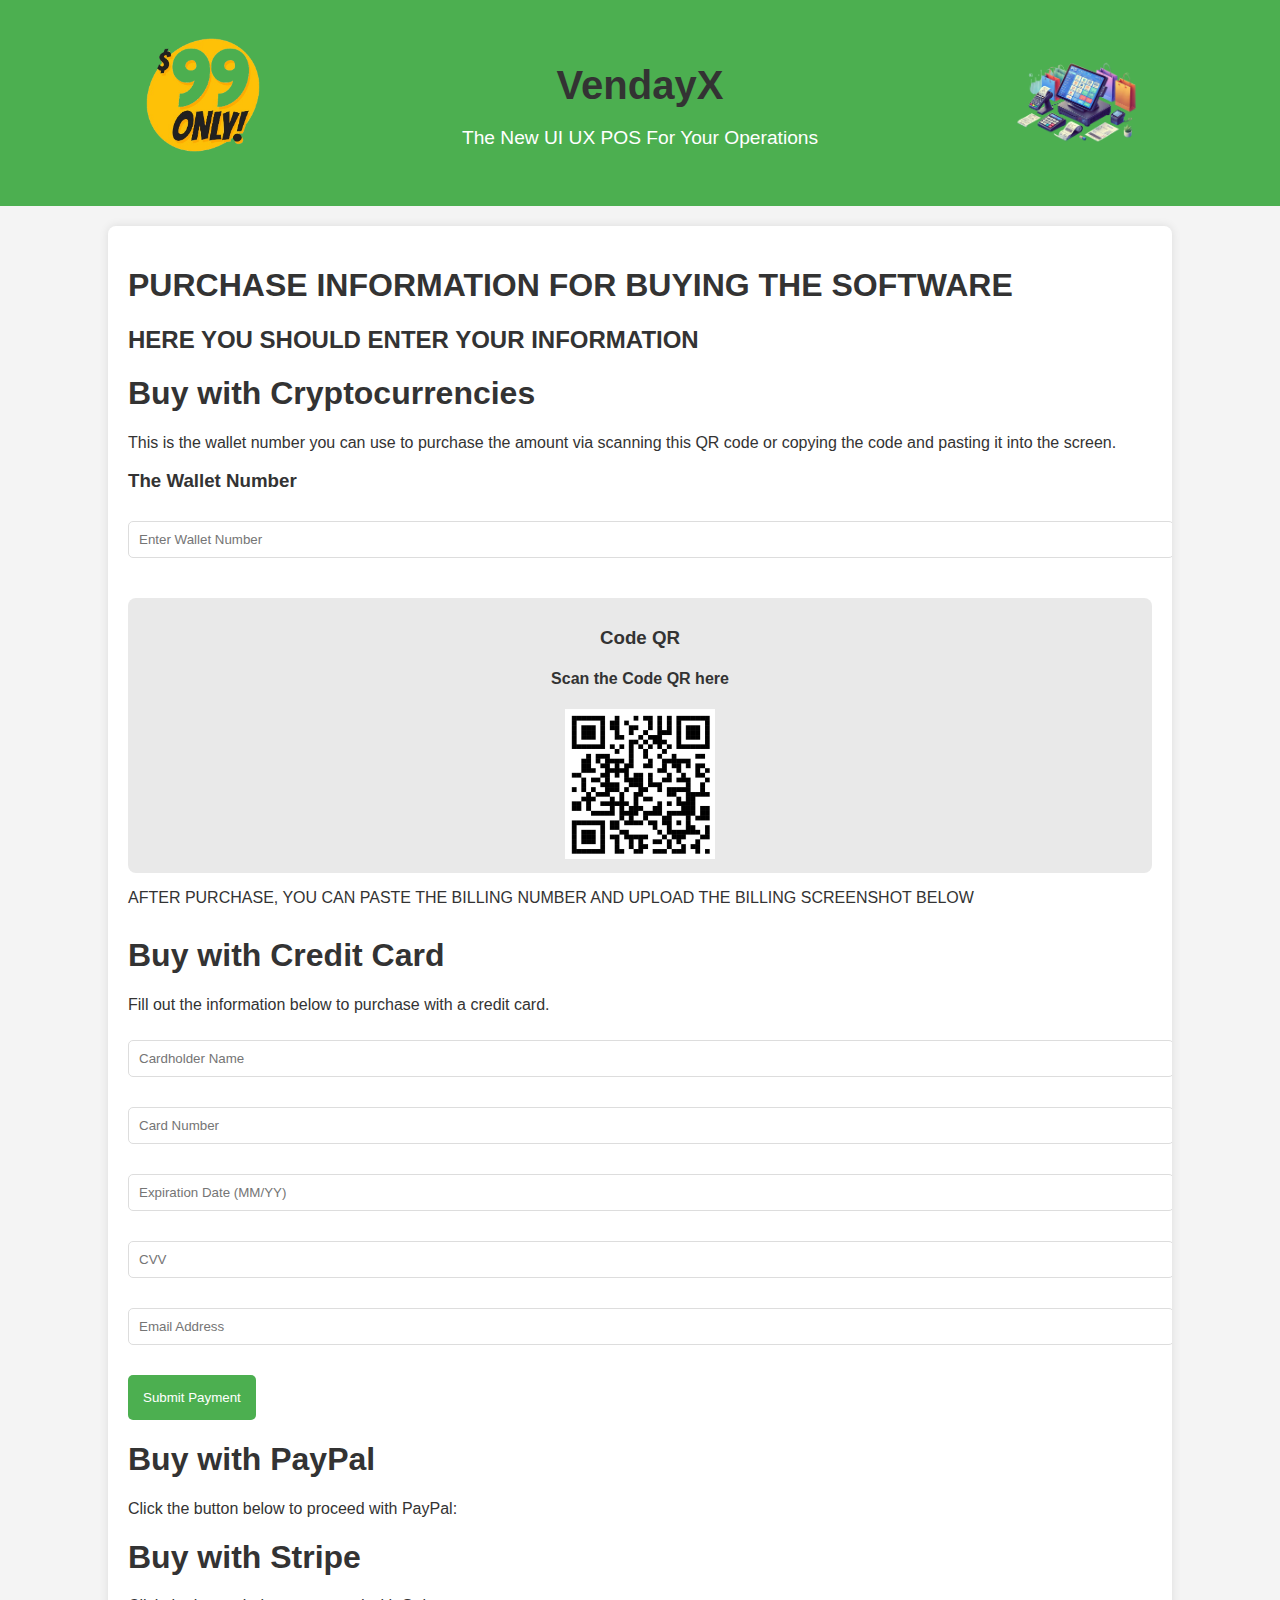
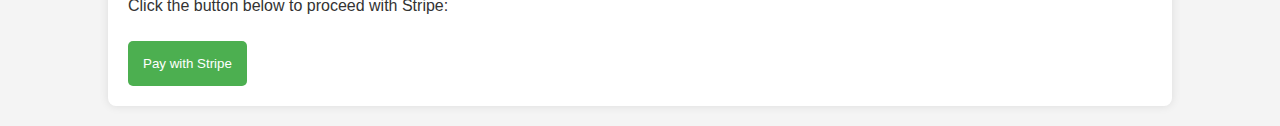
<file: buy.html>
<!DOCTYPE html>
<html lang="en">

<head>
    <meta charset="UTF-8">
    <meta name="viewport" content="width=device-width, initial-scale=1.0">
    <title>VendayX - Purchase Information</title>
    <style>
        body {
            font-family: Arial, sans-serif;
            margin: 0;
            padding: 0;
            background-color: #f4f4f4;
            color: #333;
        }

        header {
            background-color: #4CAF50;
            padding: 20px 0;
            color: #fff;
            text-align: center;
        }

        .container {
            width: 80%;
            margin: auto;
            overflow: hidden;
        }

        .header-container {
            display: flex;
            align-items: center;
            justify-content: space-between;
        }

        .sale-image img {
            max-width: 150px;
        }

        .header-content {
            text-align: center;
        }

        .header-content h1 {
            font-size: 2.5em;
            margin-bottom: 10px;
        }

        .header-content p {
            font-size: 1.2em;
            margin-bottom: 20px;
        }

        .btn {
            display: inline-block;
            padding: 10px 20px;
            background-color: #fff;
            color: #4CAF50;
            text-decoration: none;
            border-radius: 5px;
            transition: background-color 0.3s ease;
        }

        .btn:hover {
            background-color: #45a049;
        }

        .content {
            padding: 20px;
            background-color: #fff;
            margin: 20px auto;
            border-radius: 8px;
            box-shadow: 0 0 10px rgba(0, 0, 0, 0.1);
        }

        h1,
        h2,
        h3,
        h4 {
            color: #333;
        }

        input[type="text"],
        input[type="email"],
        input[type="number"] {
            width: 100%;
            padding: 10px;
            margin-top: 10px;
            margin-bottom: 20px;
            border-radius: 5px;
            border: 1px solid #ddd;
        }

        section {
            margin-top: 20px;
            padding: 10px;
            background-color: #e9e9e9;
            border-radius: 8px;
            text-align: center;
        }

        .payment-method {
            margin-top: 30px;
        }

        .payment-button {
            padding: 15px;
            background-color: #4CAF50;
            color: #fff;
            border: none;
            cursor: pointer;
            border-radius: 5px;
            margin-top: 10px;
            transition: background-color 0.3s ease;
        }

        .payment-button:hover {
            background-color: #45a049;
        }
    </style>
</head>

<body>

    <header>
        <div class="container header-container">
            <div class="sale-image left-image">
                <img src="99.png" alt="Sale for $99">
            </div>
            <div class="header-content">
                <h1>VendayX</h1>
                <p>The New UI UX POS For Your Operations</p>
            </div>
            <div class="sale-image right-image">
                <img src="pos.png" alt="POS Image">
            </div>
        </div>
    </header>

    <div class="container content">
        <h1>PURCHASE INFORMATION FOR BUYING THE SOFTWARE</h1>
        <h2>HERE YOU SHOULD ENTER YOUR INFORMATION</h2>

        <!-- Cryptocurrency Payment Section -->
        <h1>Buy with Cryptocurrencies</h1>
        <p>This is the wallet number you can use to purchase the amount via scanning this QR code or copying the code
            and pasting it into the screen.</p>
        <h3>The Wallet Number</h3>
        <input type="text" placeholder="Enter Wallet Number">

        <section>
            <h3>Code QR</h3>
            <h4>Scan the Code QR here</h4>
            <!-- Image for QR Code (Add the actual image source) -->
            <img src="qrcode.png" alt="QR Code" style="max-width: 150px;">
        </section>

        <p>AFTER PURCHASE, YOU CAN PASTE THE BILLING NUMBER AND UPLOAD THE BILLING SCREENSHOT BELOW</p>



        <!-- Credit Card Payment Section -->
        <div class="payment-method">
            <h1>Buy with Credit Card</h1>
            <p>Fill out the information below to purchase with a credit card.</p>
            <input type="text" placeholder="Cardholder Name">
            <input type="number" placeholder="Card Number">
            <input type="text" placeholder="Expiration Date (MM/YY)">
            <input type="number" placeholder="CVV">
            <input type="email" placeholder="Email Address">
            <button class="payment-button">Submit Payment</button>
        </div>
        <!-- PayPal Payment Section -->
        <h1>Buy with PayPal</h1>
        <p>Click the button below to proceed with PayPal:</p>
        <div id="paypal-button-container"></div>
        <!-- Stripe Payment Section -->
        <h1>Buy with Stripe</h1>
        <p>Click the button below to proceed with Stripe:</p>
        <button class="payment-button" id="stripe-button">Pay with Stripe</button>

    </div>

    <!-- PayPal and Stripe Scripts -->
    <script src="https://www.paypal.com/sdk/js?client-id=YOUR_PAYPAL_CLIENT_ID"></script>
    <script src="https://js.stripe.com/v3/"></script>
    <script>
        // PayPal Button Rendering
        paypal.Buttons().render('#paypal-button-container');

        // Stripe API Integration
        const stripe = Stripe('YOUR_STRIPE_PUBLIC_KEY');
        document.getElementById('stripe-button').addEventListener('click', function () {
            // Logic to handle Stripe checkout (e.g., create a checkout session)
            alert("Stripe payment integration goes here.");
        });
    </script>
</body>

</html>
</file>
